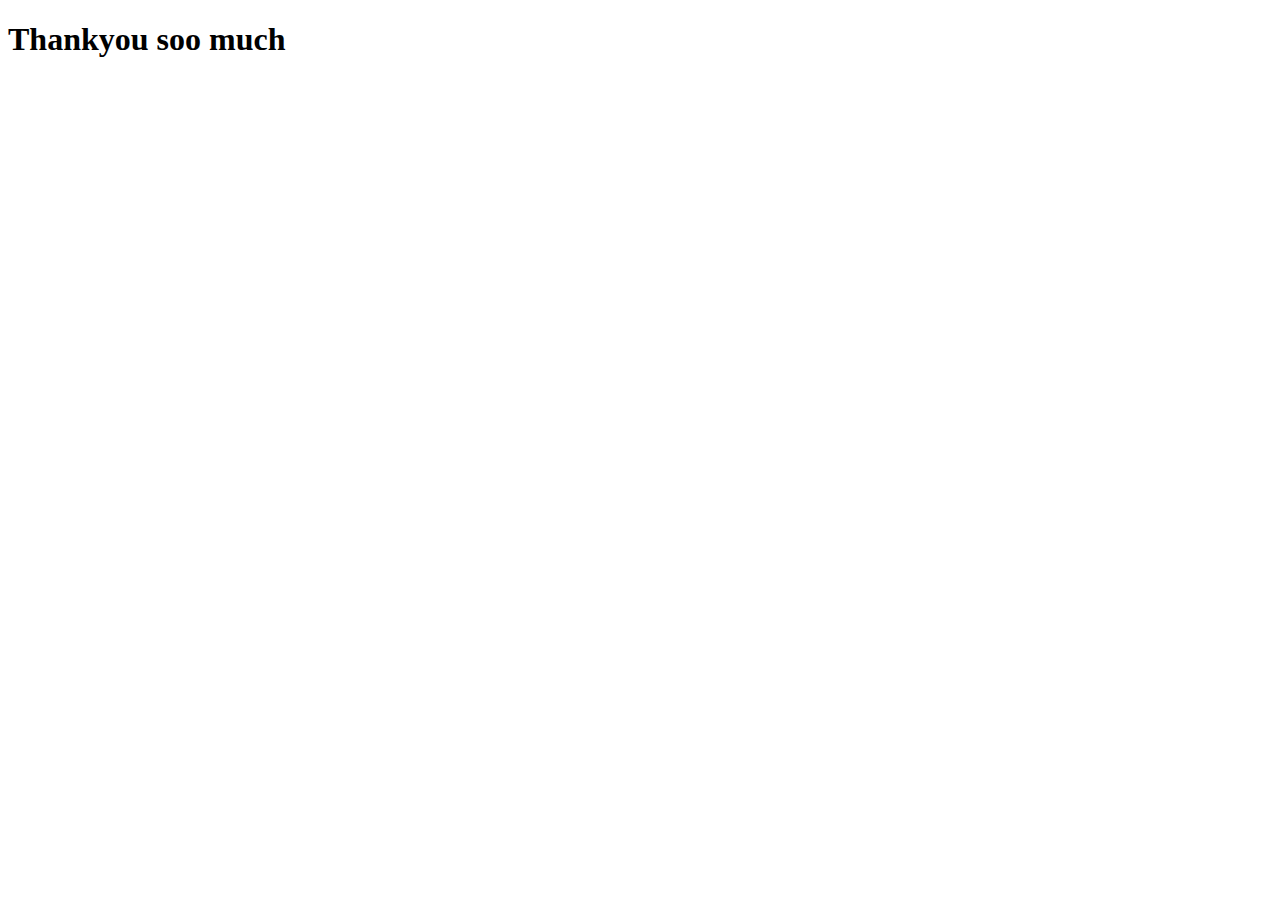
<file: templates/thank.html>
<!DOCTYPE html>
<html lang="en">
<head>
    <meta charset="UTF-8">
    <meta name="viewport" content="width=device-width, initial-scale=1.0">
    <title>Document</title>
</head>
<body>
    <h1>Thankyou soo much</h1>
</body>
</html>
</file>
